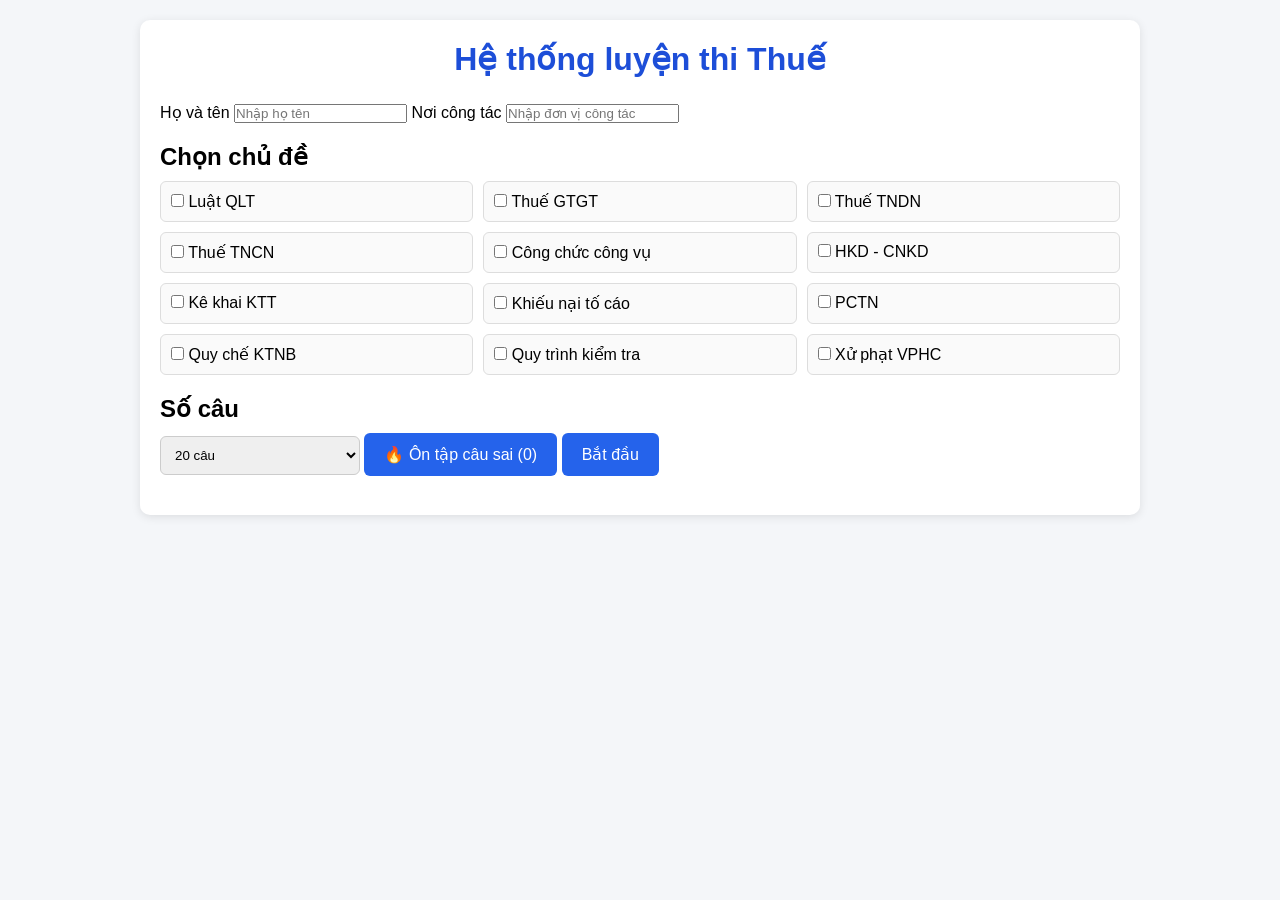
<file: index.html>
<!DOCTYPE html>
<html lang="vi">
<head>
    <meta charset="UTF-8">
    <meta name="viewport" content="width=device-width, initial-scale=1.0">
    <title>Trắc nghiệm Thuế</title>
    <link rel="stylesheet" href="style.css">
</head>
<body>

<div class="container">

    <h1>Hệ thống luyện thi Thuế</h1>

    <div class="user-info">
        <label>Họ và tên</label>
        <input
            type="text"
            id="userName"
            placeholder="Nhập họ tên"
        >
        <label>Nơi công tác</label>
        <input
            type="text"
            id="userOffice"
            placeholder="Nhập đơn vị công tác"
        >
    </div>

    <div id="setup">

        <h2>Chọn chủ đề</h2>

        <div class="topics">

            <label><input type="checkbox" value="luatqlt"> Luật QLT</label>

            <label><input type="checkbox" value="thuegtgt"> Thuế GTGT</label>

            <label><input type="checkbox" value="thuetndn"> Thuế TNDN</label>

            <label><input type="checkbox" value="thuetncn"> Thuế TNCN</label>

            <label><input type="checkbox" value="congchuccongvu"> Công chức công vụ</label>

            <label><input type="checkbox" value="hkd_cnkd"> HKD - CNKD</label>

            <label><input type="checkbox" value="kekhaiktt"> Kê khai KTT</label>

            <label><input type="checkbox" value="khieunaitocao"> Khiếu nại tố cáo</label>

            <label><input type="checkbox" value="pcthamnhung"> PCTN</label>

            <label><input type="checkbox" value="quychektnb"> Quy chế KTNB</label>

            <label><input type="checkbox" value="quytrinhktra"> Quy trình kiểm tra</label>

            <label><input type="checkbox" value="xuphatvphc"> Xử phạt VPHC</label>

        </div>

        <h2>Số câu</h2>

        <select id="questionCount">
            <option value="20">20 câu</option>
            <option value="30">30 câu</option>
            <option value="40">40 câu</option>
            <option value="60">60 câu</option>
            <option value="full">Full chủ đề</option>
        </select>

        <button id="reviewWrongBtn">
            🔥 Ôn tập câu sai
        </button>
          
        <button id="startBtn">
            Bắt đầu
        </button>

    </div>

    <div id="quizContainer" style="display:none;">

        <div class="topbar">

            <div id="timer">
                00:00
            </div>

            <button id="submitBtn">
                Nộp bài
            </button>

        </div>

        <div id="questions"></div>

    </div>

    <div id="resultContainer" style="display:none;">

        <h2>Kết quả</h2>

        <div id="score"></div>

        <div id="review"></div>

        <div id="wrongStatsPanel"></div>

        <button onclick="location.reload()">
            🔁 Làm lại
        </button>

        <button id="retryWrongBtn" style="display:none;">
             📚 Làm lại các câu sai
        </button>

        <button id="clearWrongStatsBtn">
             🗑 Xóa thống kê câu sai
        </button>

    </div>

</div>

<script src="script.js"></script>

</body>
</html>
</file>
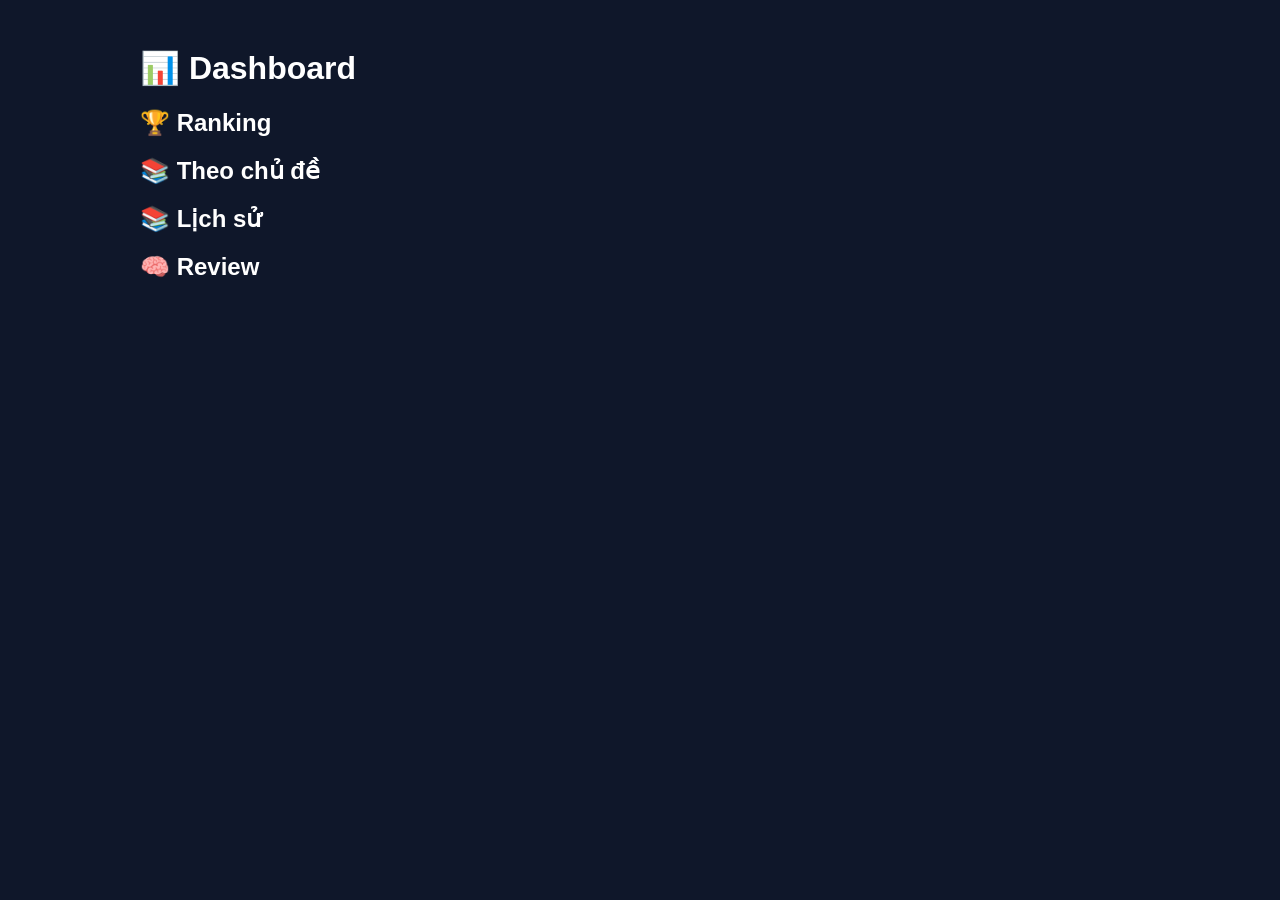
<file: dashboard.html>
<!DOCTYPE html>
<html lang="vi">
<head>
<meta charset="UTF-8">
<title>Dashboard</title>

<style>
body{background:#0f172a;color:#fff;font-family:Arial;}
.container{max-width:1000px;margin:auto;padding:20px;}
.card{background:#111827;padding:15px;margin:10px 0;border-radius:10px;}
.badge{background:#334155;padding:5px 10px;border-radius:20px;}
</style>
</head>

<body>

<div class="container">

<h1>📊 Dashboard</h1>

<h2>🏆 Ranking</h2>
<div id="ranking"></div>

<h2>📚 Theo chủ đề</h2>
<div id="topic"></div>

<h2>📚 Lịch sử</h2>
<div id="history"></div>

<h2>🧠 Review</h2>
<div id="review"></div>

</div>

<script>

let history=JSON.parse(localStorage.getItem("history"))||[];

/* RANKING */
function renderRanking(){

let users={};

history.forEach(h=>{

let key=h.user+" - "+h.workplace;

if(!users[key])users[key]={t:0,s:0};

users[key].t++;
users[key].s+=+h.percent;

});

let arr=Object.entries(users).map(([n,v])=>({
name:n,
avg:v.s/v.t
})).sort((a,b)=>b.avg-a.avg);

let html="";

arr.forEach((u,i)=>{

html+=`
<div class="card">
<b>#${i+1} ${u.name}</b>
<span class="badge">${u.avg.toFixed(2)}%</span>
</div>
`;
});

document.getElementById("ranking").innerHTML=html;
}

/* TOPIC */
function renderTopic(){

let map={};

history.forEach(h=>{
if(!h.topics)return;

for(let t in h.topics){
if(!map[t])map[t]={c:0,t:0};

map[t].c+=h.topics[t].correct;
map[t].t+=h.topics[t].correct+h.topics[t].wrong;
}
});

let html="";

for(let t in map){

let p=(map[t].c/map[t].t)*100;

html+=`
<div class="card">
<h3>${t}</h3>
<p>${map[t].c}/${map[t].t}</p>
<p>${p.toFixed(2)}%</p>
</div>
`;
}

document.getElementById("topic").innerHTML=html;
}

/* HISTORY */
function renderHistory(){

let html="";

history.slice().reverse().forEach(h=>{

html+=`
<div class="card">

<h3>${h.user} - ${h.workplace}</h3>

<p>✔ ${h.correct} | ❌ ${h.wrong}</p>
<p>${h.percent}%</p>

</div>
`;
});

document.getElementById("history").innerHTML=html;
}

/* REVIEW */
function renderReview(){

if(!history.length)return;

let last=history.at(-1);

let html="";

last.review.forEach((q,i)=>{

html+=`
<div class="card">

<p>${q.question}</p>
<p style="color:${q.isCorrect?'green':'red'}">
${q.isCorrect?"Đúng":"Sai"}
</p>

<p>Đáp án: ${q.correctAnswer}</p>
<p>Chọn: ${q.userAnswer}</p>

</div>
`;
});

document.getElementById("review").innerHTML=html;
}

renderRanking();
renderTopic();
renderHistory();
renderReview();

</script>

</body>
</html>
</file>
<file: style.css>
*{
    margin:0;
    padding:0;
    box-sizing:border-box;
    font-family:Arial, Helvetica, sans-serif;
}

body{
    background:#f4f6f9;
    padding:20px;
}

.container{
    max-width:1000px;
    margin:auto;
    background:#fff;
    padding:20px;
    border-radius:10px;
    box-shadow:0 2px 10px rgba(0,0,0,0.1);
}

h1{
    text-align:center;
    margin-bottom:25px;
    color:#1d4ed8;
}

h2{
    margin:20px 0 10px;
}

.topics{
    display:grid;
    grid-template-columns:repeat(auto-fill,minmax(250px,1fr));
    gap:10px;
    margin-bottom:20px;
}

.topics label{
    padding:10px;
    border:1px solid #ddd;
    border-radius:6px;
    background:#fafafa;
    cursor:pointer;
}

.topics label:hover{
    background:#f0f7ff;
}

select{
    padding:10px;
    width:200px;
    margin-bottom:20px;
    border:1px solid #ccc;
    border-radius:6px;
}

button{
    background:#2563eb;
    color:white;
    border:none;
    padding:12px 20px;
    border-radius:6px;
    cursor:pointer;
    font-size:16px;
}

button:hover{
    background:#1e40af;
}

.topbar{
    display:flex;
    justify-content:space-between;
    align-items:center;
    margin-bottom:20px;
    position:sticky;
    top:0;
    background:white;
    padding:10px 0;
    z-index:999;
}

#timer{
    font-size:24px;
    font-weight:bold;
    color:#dc2626;
}

.question{
    margin-bottom:25px;
    padding:15px;
    border:1px solid #ddd;
    border-radius:8px;
    background:#fafafa;
}

.question h3{
    margin-bottom:12px;
    color:#111827;
    line-height:1.5;
}

.option{
    margin:8px 0;
}

.option label{
    cursor:pointer;
    display:block;
    padding:8px;
    border-radius:6px;
}

.option label:hover{
    background:#eef4ff;
}

.correct{
    background:#dcfce7 !important;
    border:1px solid #22c55e;
    color:#166534;
    font-weight:bold;
}

.wrong{
    background:#fee2e2 !important;
    border:1px solid #ef4444;
    color:#991b1b;
    text-decoration:line-through;
}

.answer-box{
    margin-top:10px;
    padding:10px;
    background:#ecfdf5;
    border-left:4px solid #22c55e;
    color:#166534;
    font-weight:bold;
}

#score{
    margin:20px 0;
    font-size:22px;
    font-weight:bold;
    color:#1d4ed8;
}

.result-summary{
    padding:15px;
    background:#eff6ff;
    border:1px solid #93c5fd;
    border-radius:8px;
    margin-bottom:20px;
}

.result-summary p{
    margin:8px 0;
    font-size:18px;
}

.review-item{
    margin-bottom:25px;
    border:1px solid #ddd;
    border-radius:8px;
    padding:15px;
}

.review-item h4{
    margin-bottom:10px;
}

.badge-correct{
    display:inline-block;
    background:#22c55e;
    color:white;
    padding:4px 10px;
    border-radius:20px;
    font-size:13px;
}

.badge-wrong{
    display:inline-block;
    background:#ef4444;
    color:white;
    padding:4px 10px;
    border-radius:20px;
    font-size:13px;
}

@media(max-width:768px){

    .container{
        padding:15px;
    }

    .topics{
        grid-template-columns:1fr;
    }

    .topbar{
        flex-direction:column;
        gap:10px;
    }

    #timer{
        font-size:20px;
    }

    button{
        width:100%;
    }
}
</file>
